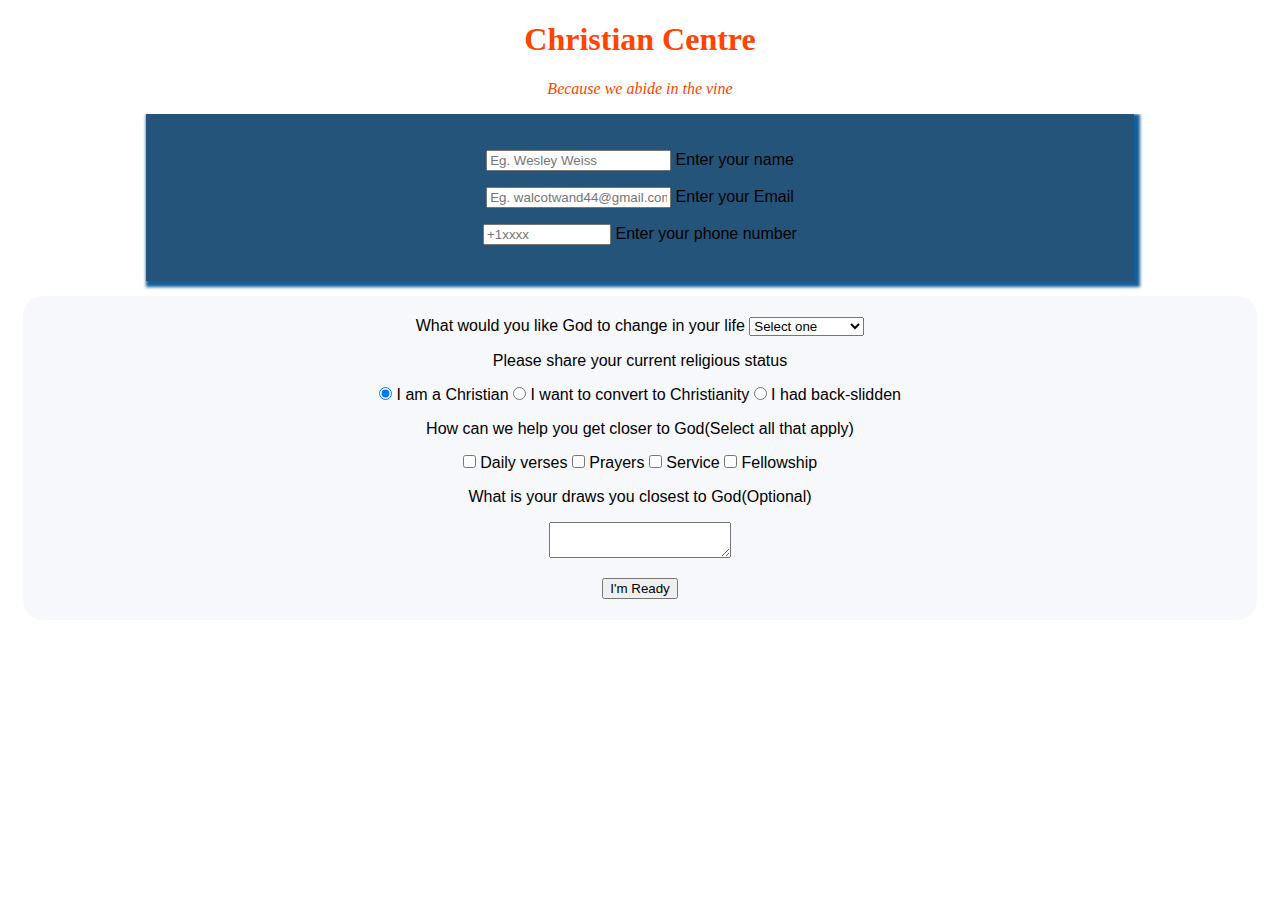
<file: index.html>
<!-- John15:4 "Abide in Me, and I in you. As the branch cannot bear fruit of itself unless it abides in the vine, so neither can you unless you abide in Me"-->
<!DOCTYPE html>
<html lang="en">
  <head>
   <meta charset="UTF-8">
   <link rel="stylesheet" href="styles.css">
   <link rel="shortcut icon" href="favicon.ico" type="image/x-icon">
   <meta name="viewport" content="width=device-width, initial-scale=1.0">
   <h1 id="title"> Christian Centre</h1>
   <p id="description">Because we abide in the vine</p>
  </head>
  <body> 
    <form id="survey-form" action="demo.html">
      <div class="credentials">
        <p><input id="name" type="text" required placeholder="Eg. Wesley Weiss"><label id="name-label"> Enter your name</label></p>
        <p><input id="email" type="email" required placeholder="Eg. walcotwand44@gmail.com"><label id="email-label"> Enter your Email</label></p>
        <p><input id="number" type="number" min="1" max="10000000000" placeholder="+1xxxx"><label id="number-label"> Enter your phone number</label></p>
      </div>
      <div class="content">
        <div class="change">
          <p>What would you like God to change in your life 
            <select id="dropdown">
              <option> Select one</option>
              <option> Spiritual life</option>
              <option> Financial status</option>
              <option> Marriage</option>
              <option> Life direction</option>
            </select>
        </div>
        <div class="status">
          <p>Please share your current religious status</p>
          <input type="radio" name="Religious-status" value="christian" checked><label id="Religious-status"> I am a Christian</label>
          <input type="radio" name="Religious-status" value="non-christian"><label id="Religieous-status"> I want to convert to Christianity</label>
          <input type="radio" name="Religious-status" value="back-slidden"><label id="Religious-status"> I had back-slidden</label>
        </div>
        <div class="closer">
        <p> How can we help you get closer to God(Select all that apply)</p>
        <input type="checkbox" value="verses"><label> Daily verses<label>
        <input type="checkbox" value="prayer"><label> Prayers</label>
        <input type="checkbox" value="Service"><label> Service</label>
        <input type="checkbox" value="Fellowship"><label> Fellowship</label>
        </div>
        <div class="draw">
          <p>What is your draws you closest to God(Optional)</p><textarea></textarea>
        </div>
        <div class="ready">
          <p><button id="submit">I'm Ready</button>
        </div>
      </div>
    </form>
  </body>
<html>
</file>
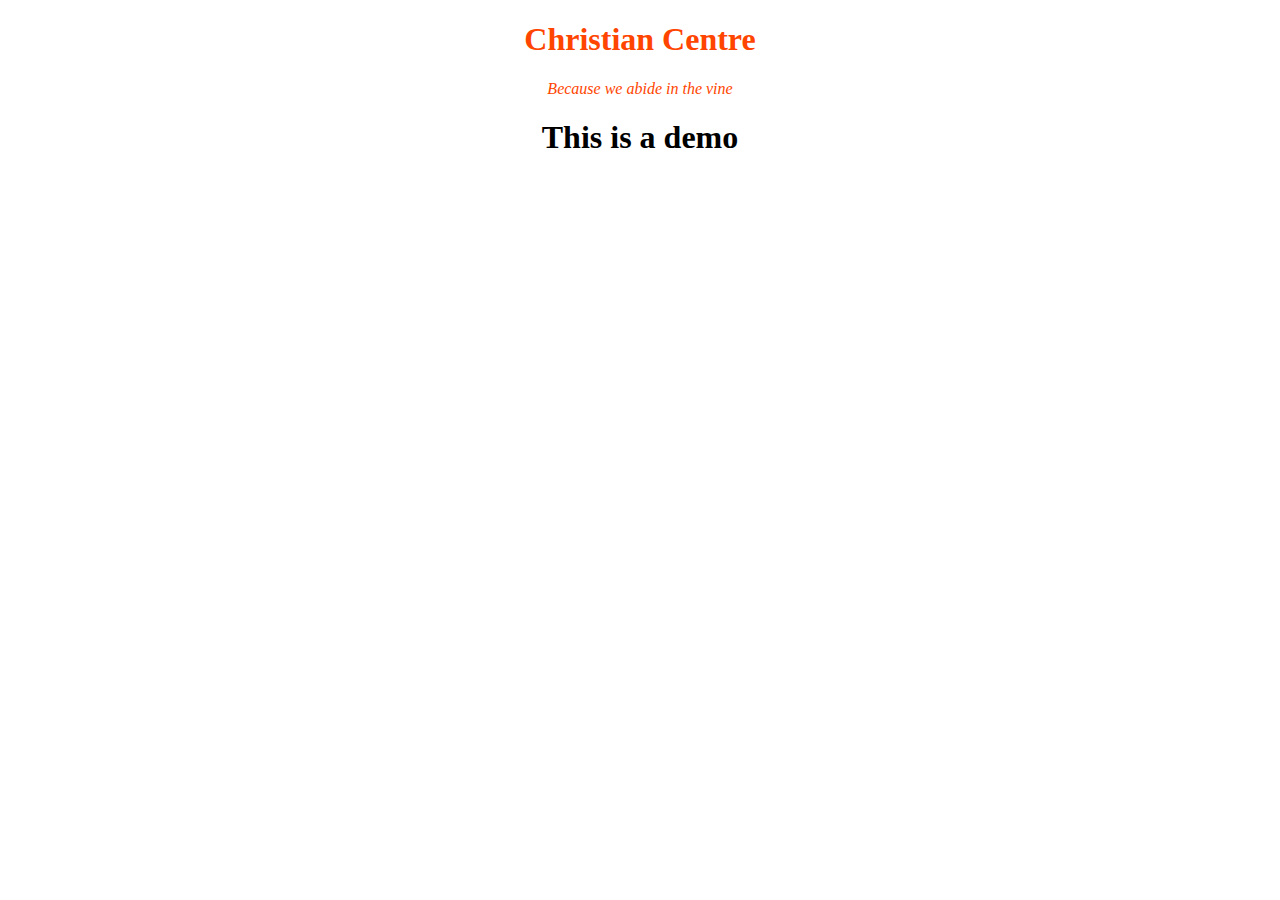
<file: demo.html>
<!DOCTYPE html>
<html>
  <head>
   <meta charset="UTF-8">
   <link rel="stylesheet" href="styles.css">
   <link rel="icon" type="image/png" href="favicon.ico"/>
   <meta name="viewport" content="width=device-width, initial-scale=1.0">
   <h1 id="title"> Christian Centre</h1>
   <p id="description">Because we abide in the vine</p>
  </head>
  <body>
    <h1>This is a demo</h1>
  </body>
  </html>
</file>
<file: styles.css>
/*
 John15: 4
 "Abide in Me, and I in you. As the branch cannot bear fruit of itself unless it abides in the vine, so neither can you unless you abide in Me"
*/
h1{
  text-align: center;
}
body{ 
  background-image: url(https://cdn.pixabay.com/photo/2014/02/27/16/10/flowers-276014_1280.jpg);
  background-size: cover;
  text-align: center;
  padding: auto;

}
#title {
  color: orangered;
}
#description{
  font-family: impact;
  font-style: italic;
  color: orangered;
  text-align: center;
}
input{
  text-align: centered;
  padding: auto;
  margin: auto;
}
.credentials {
  overflow: hidden;
  background-color: #25547a;
  width: 75%;
  height: auto;
  margin: auto;
  padding: 20px;
  text-align: centered;
  box-shadow: 3px 3px 3px 3px #155e99
  
}
.content {
  background-color: rgb(228, 232, 242, 30%);
  margin: 15px;
  padding: 5px;
  border-radius: 20px;
}
form {
  overflow: hidden;
  font-family: sans-serif;
}
</file>
